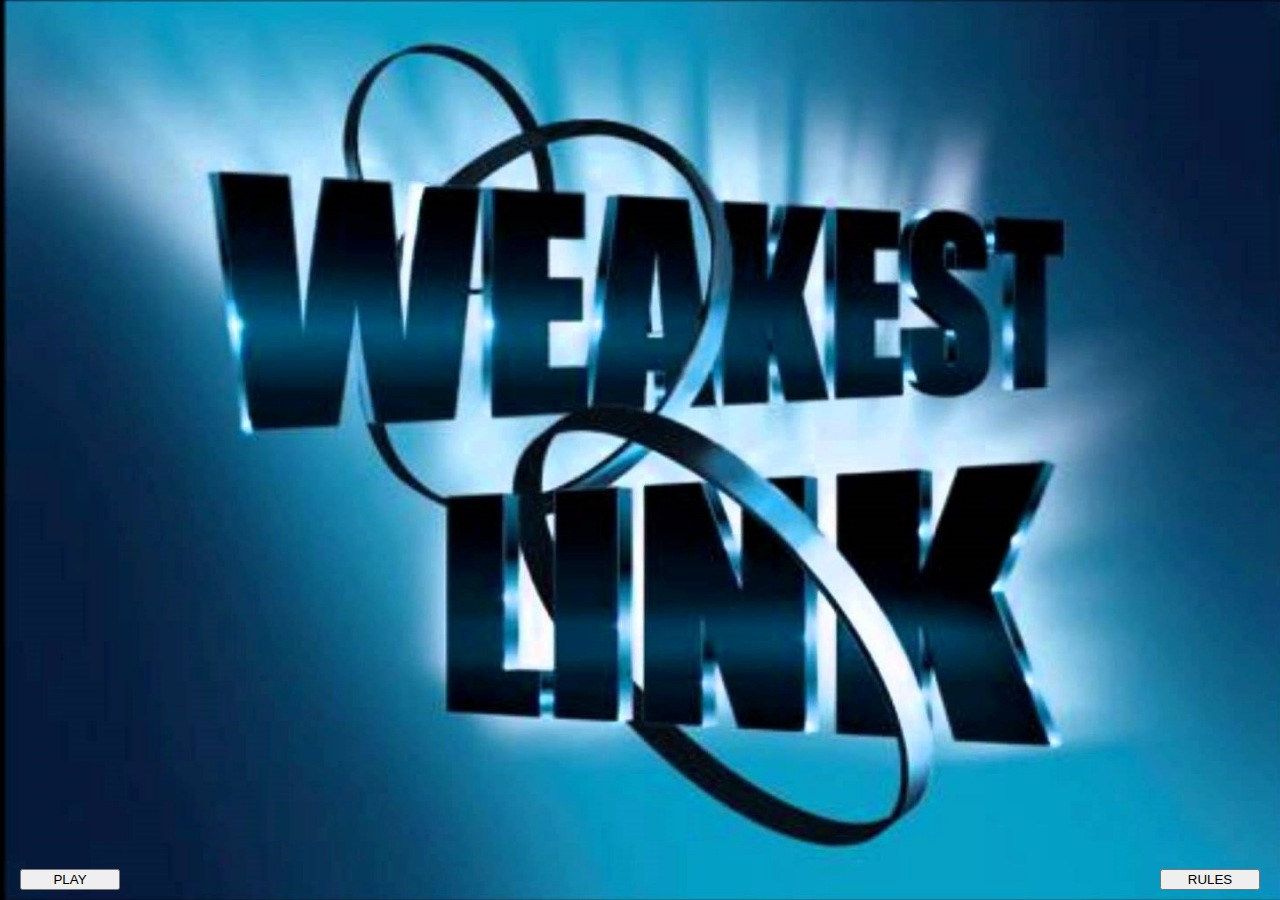
<file: index.html>
<!DOCTYPE html>
<html>
    <head>
        <title>Welcome page</title>
        <style>

            body{
                    background-image: url('game_1.jpg');
                    background-repeat: no-repeat;
                    background-attachment: fixed;
                    background-size: 100% 100%;
                }
            #rules_button{
                            position: fixed;
                            bottom: 10px;
                            right: 20px;
                            width: 100px;
                        }
            #play_button{
                            position: fixed;
                            bottom: 10px;
                            left: 20px;
                            width: 100px;
                        }
        </style>
    </head>
    <body>
        <button id="rules_button"onclick="location.href = 'rule.html';">RULES</button>
        <button id="play_button" onclick="location.href = 'Form.html';">PLAY</button>

    </body>
</html>
</file>
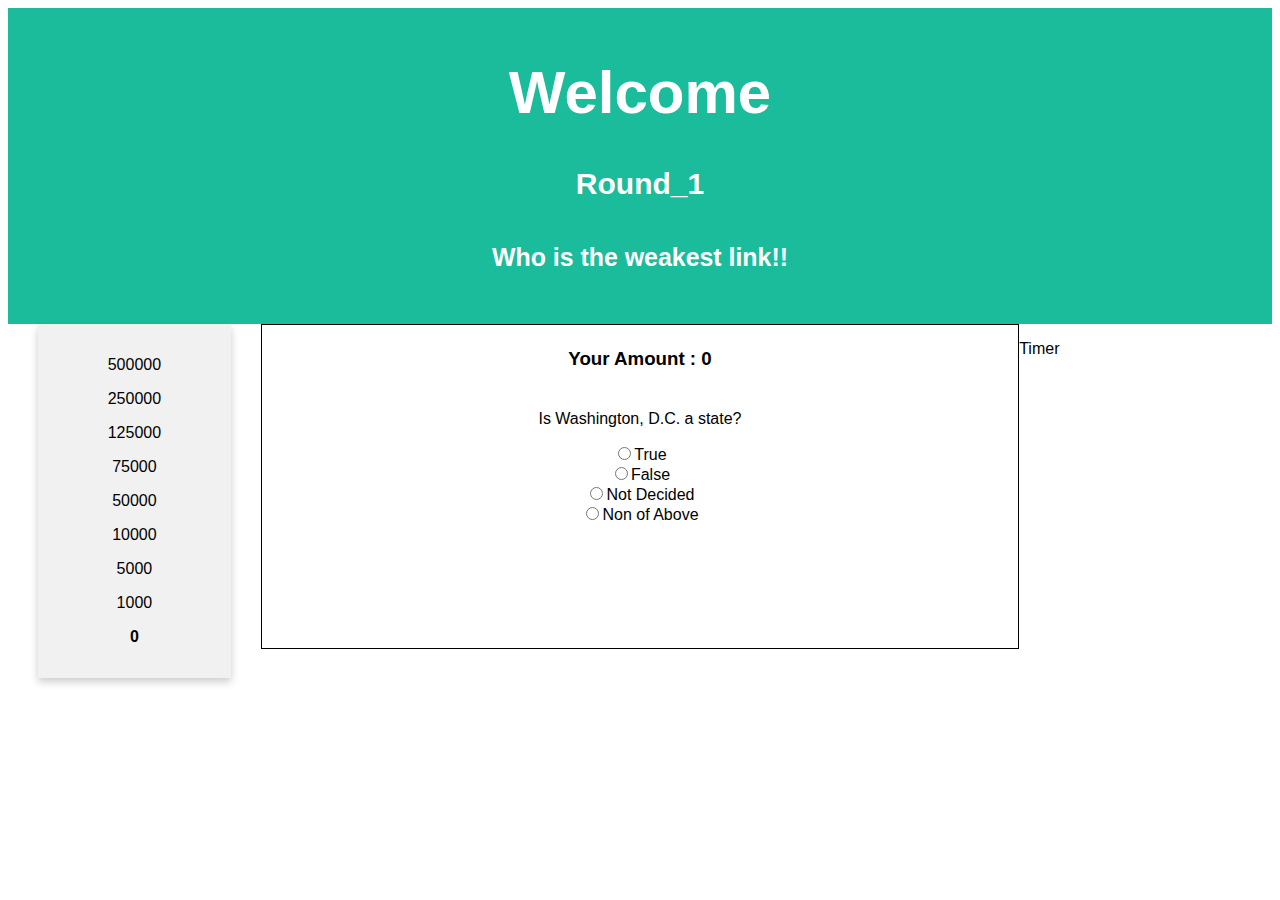
<file: first.html>
<!DOCTYPE html>
<html>
    <head>
        <title>JS final Project</title>

        <link rel="stylesheet" href="css.css">
        <script src="https://ajax.aspnetcdn.com/ajax/jQuery/jquery-3.4.1.min.js"></script>

    </head>
<body>

    <div class="header">
        <h1>Welcome<h4 id="round_count">Round_1</h4></h1>
        <h5>Who is the weakest link!!</h5>

    </div>

<div id="round_1">
        <div class="column">
            <div class="card">
                <p id="bank_8">500000</p>
                <p id="bank_7">250000</p>
                <p id="bank_6">125000</p>
                <p id="bank_5">75000</p>
                <p id="bank_4">50000</p>
                <p id="bank_3">10000</p>
                <p id="bank_2">5000</p>
                <p id="bank_1">1000</p>
                <p id="bank_0"><b>0</b></p>
             </div>

          <!--<div class="bank">
                <button type="button" id="btn-add-amount" onclick="add_amount()">Bank</button>
            </div>-->
        </div>
        <div class="column_2">
            <div style="padding: 5px; text-align: center;">
                <h3 id="user_bank_amount">Your Amount : 0</h3>
            </div>
            <div id="question">
            </div>

            <div id="option">
                <!-- <input type="radio" id="r1" name = "question_option" class="rdb" style="visibility:hidden" />
                <label for="r1">MUMBAI</label><br>
                <input type="radio" id="r2" name = "question_option" class="rdb" style="visibility:hidden" />
                <label for="r2">DELHI</label> -->

            </div>

        </div>

        <div class="column_3">
            <p>Timer</p>
            <h1 id="timer"></h1>
        </div>
</div>

<div id="round_2" style="margin-left:360px;">
        <div class="column_2">
            <div style="padding: 5px; text-align: center;">
              <h3>Total winning <h3 id="user_bank_amount">: 0</h3></h3>
            </div>
            <div id="round_question_2">
            </div>

            <div id="round_2_option">
                <!-- <input type="radio" id="r1" name = "question_option" class="rdb" style="visibility:hidden" />
                <label for="r1">MUMBAI</label><br>
                <input type="radio" id="r2" name = "question_option" class="rdb" style="visibility:hidden" />
                <label for="r2">DELHI</label> -->

            </div>

        </div>

    <div class="column_3" >
        <p>Timer</p>
        <h1 id="timer_round2"></h1>
    </div>



</div>

    <script src="app_new.js"></script>
</body>
</html>
</file>
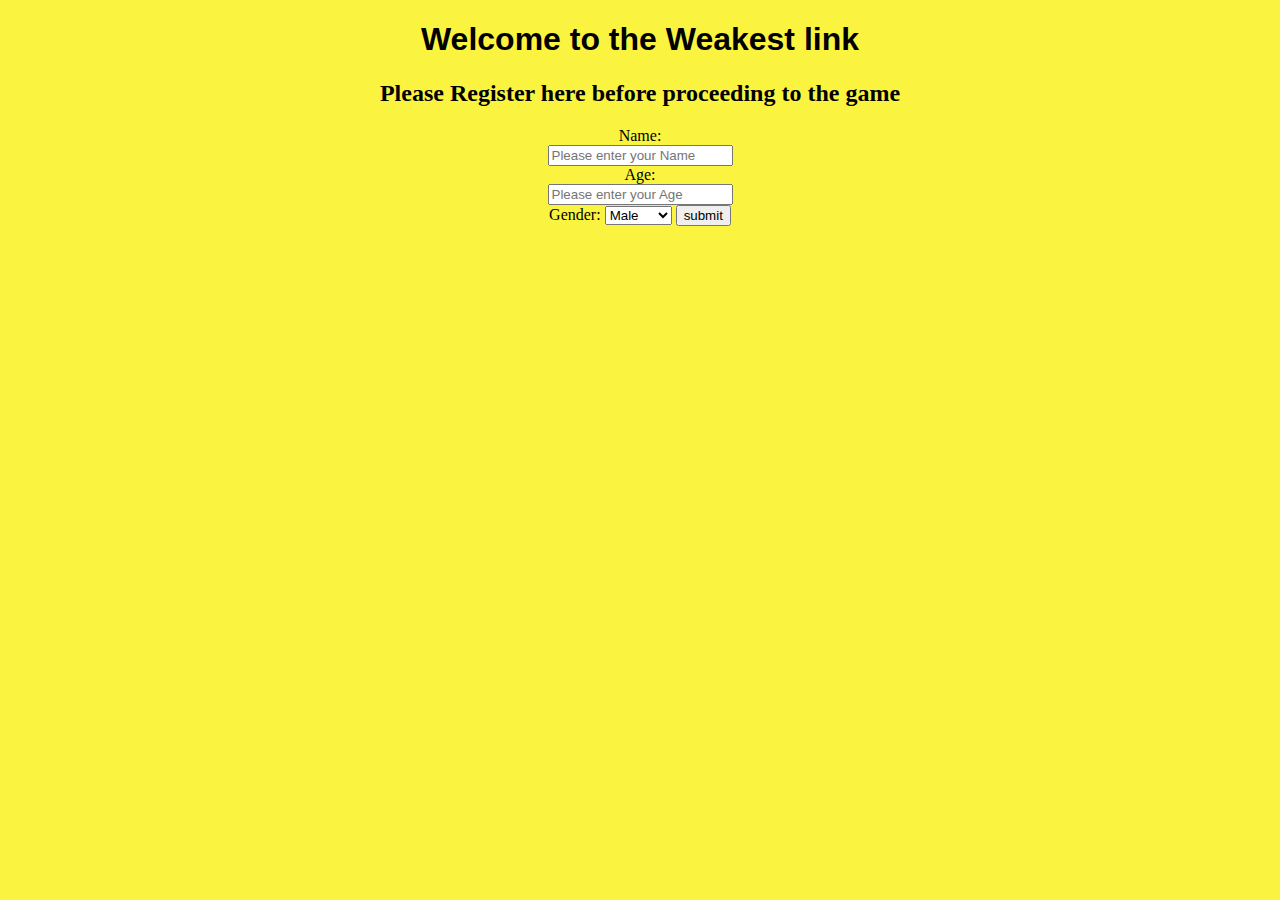
<file: form.html>
<!DOCTYPE html>
<html>
<head>
  <title>Registration Page</title>
  <link rel="stylesheet" href="form.css">
</head>
<body style="background-color:#faf441">

<h1>Welcome to the Weakest link</h1>
<h2>Please Register here before proceeding to the game</h2>

<form action = "first.html">
  <label for="fname">Name:</label><br>
  <input type="text" id="fname" name="fname" placeholder="Please enter your Name"  value=""><br>
  <label for="age">Age:</label><br>
  <input type="text" id="age" name="age" placeholder="Please enter your Age" value=""><br>
  <label for="Gender">Gender:</label>
  <select id="gender">
    <option value="Male">Male</option>
    <option value="Female">Female</option>
    <option value="Other">Other</option>
    <br>
  </select>

  <button id="submit">submit</button>

</form>


<script type="text/javascript" src = "form.js"></script>
</body>
</html>
</file>
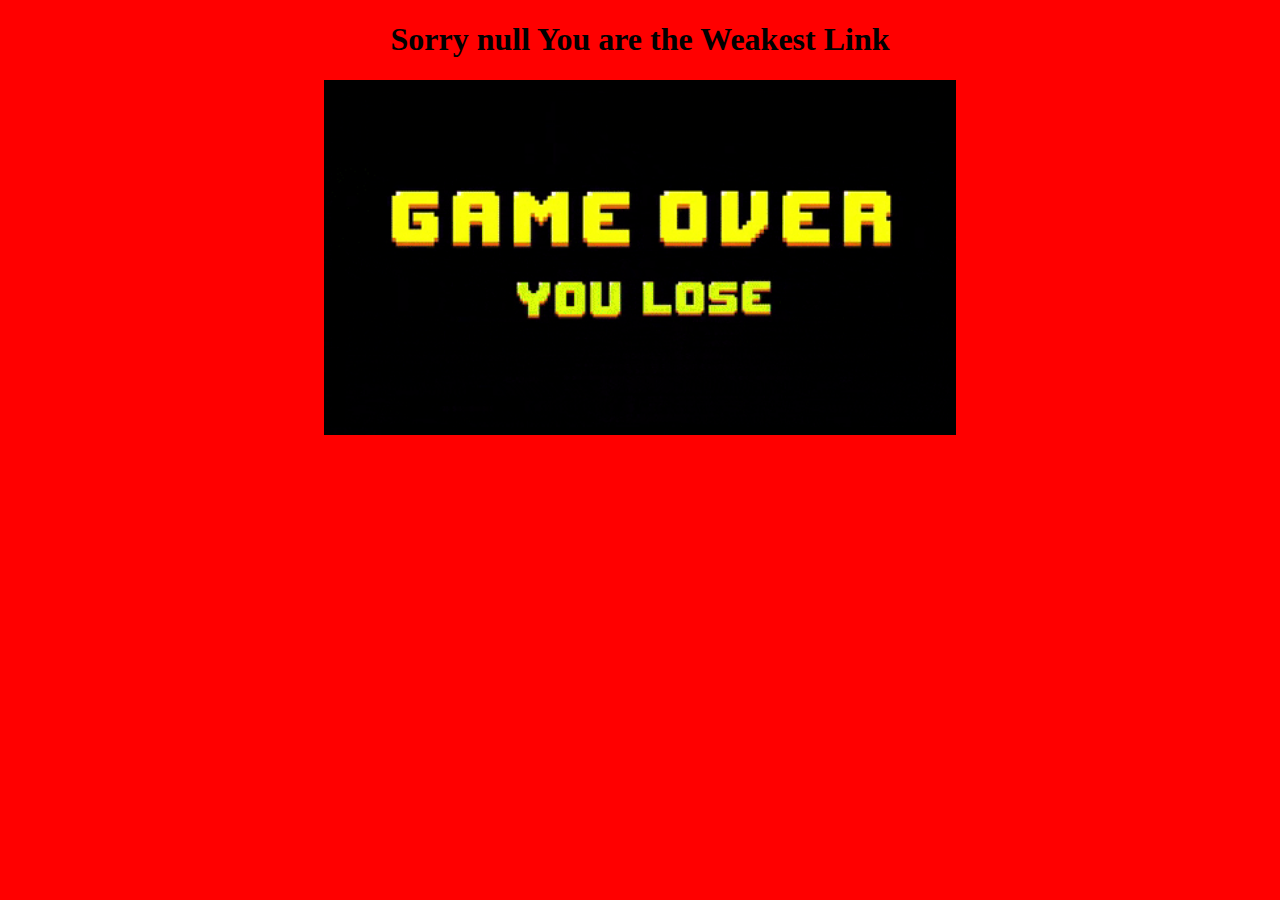
<file: lost.html>
<!DOCTYPE html>
<html>
    <head>
        <title> You are a Looser!!!</title>

        <link rel="stylesheet" href="win.css">

    </head>

<body style="background-color:#ff0000;">
  <h1 id = "lname">Happy Birthday</h1>
  <img src="lost.gif" alt="You are a Looser image">
  <audio id="player" autoplay loop>
    <source id= "abc" src="over.mp3" type="audio/mp3">
</audio>
<script src="https://ajax.googleapis.com/ajax/libs/jquery/3.4.1/jquery.min.js"></script>
<script src="lost.js"></script>
</body>
</html>
</file>
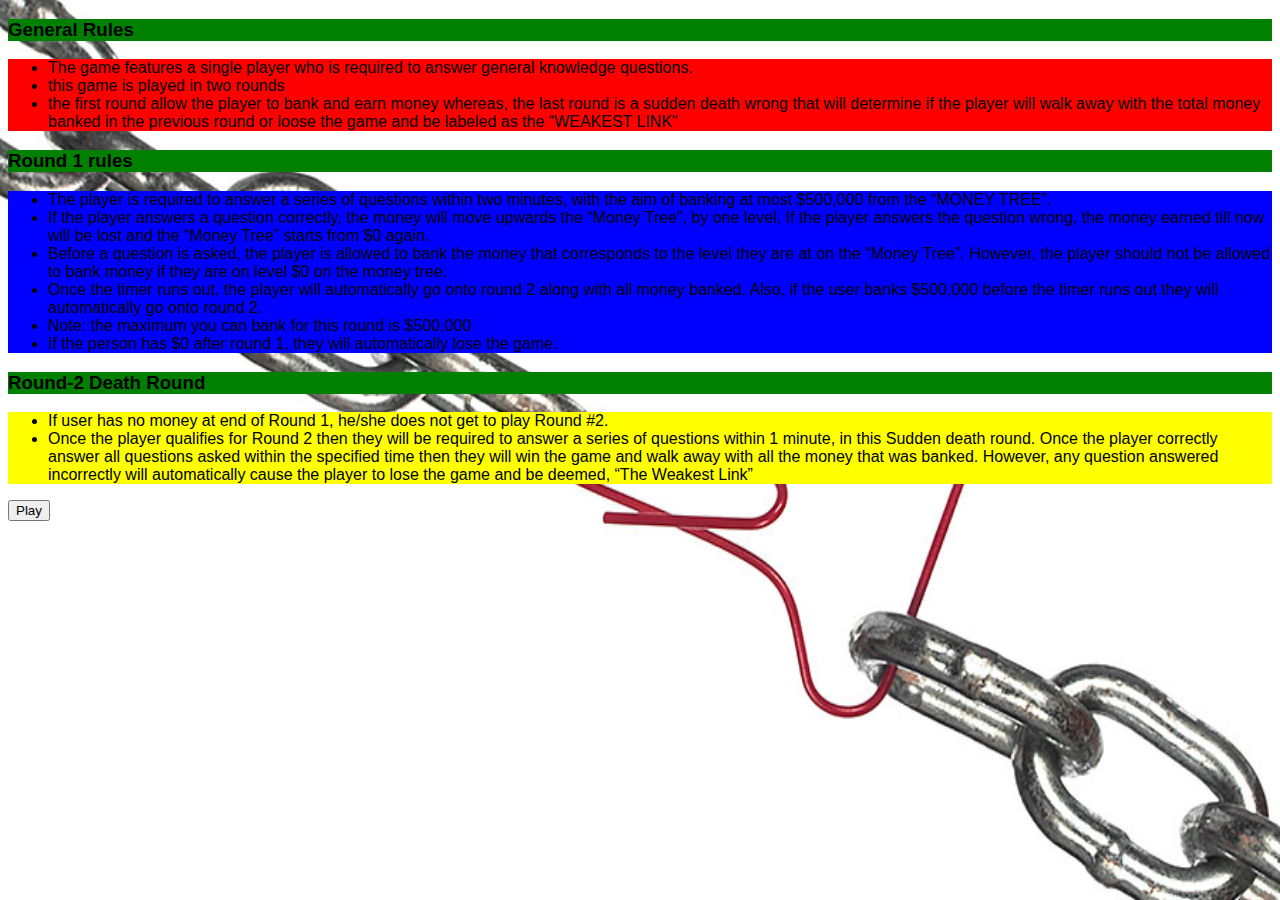
<file: rule.html>
<!DOCTYPE html>
<html>
<link rel="stylesheet" href="rule.css">
    <head>
        <title>Rules for the game</title>
    </head>

    <body>
        <h3>General Rules</h3>
        <ul id="p1">
            <li>The game features a single player who is required to answer general knowledge questions.</li>
            <li>this game is played in two rounds</li>
            <li>the first round allow the player to bank and earn money whereas,
                the last round is a sudden death wrong that will determine if the player will walk away with the total money banked in
                the previous round or loose the game and be labeled as the “WEAKEST LINK"
            </li>
        </ul>

        <h3>Round 1 rules</h3>
        <ul id="p2">

            <li>The player is required to answer a series of questions within two minutes,
                with the aim of banking at most $500,000 from the “MONEY TREE”.</li>

            <li>If the player answers a question correctly, the money will move upwards the “Money Tree”, by one level.
                 If the player answers the question wrong, the money earned till now will be lost and the “Money Tree” starts from $0 again.</li>

            <li>Before a question is asked, the player is allowed to bank the money that corresponds to the level they are at on the “Money Tree”.
                However, the player should not be allowed to bank money if they are on level $0 on the money tree.</li>

            <li>Once the timer runs out, the player will automatically go onto round 2 along with all money banked.
                 Also, if the user banks $500,000 before the timer runs out they will automatically go onto round 2.</li>

            <li>Note: the maximum you can bank for this round is $500,000</li>

            <li>If the person has $0 after round 1, they will automatically lose the game. </li>

        </ul>

        <h3>Round-2 Death Round</h3>
        <ul id="p3">
            <li>If user has no money at end of Round 1, he/she does not get to play Round #2. </li>

            <li>Once the player qualifies for Round 2 then they will be required to answer a series of questions within 1 minute, in this Sudden death round. Once the player correctly answer all questions asked within the specified time then they will win the game and walk away with all the money that was banked.
                 However, any question answered incorrectly will automatically cause the player to lose the game and be deemed, “The Weakest Link” </li>

        </ul>
        <button id="play_button" onclick="location.href = 'Form.html';">Play</button>
    </body>
</html>
</file>
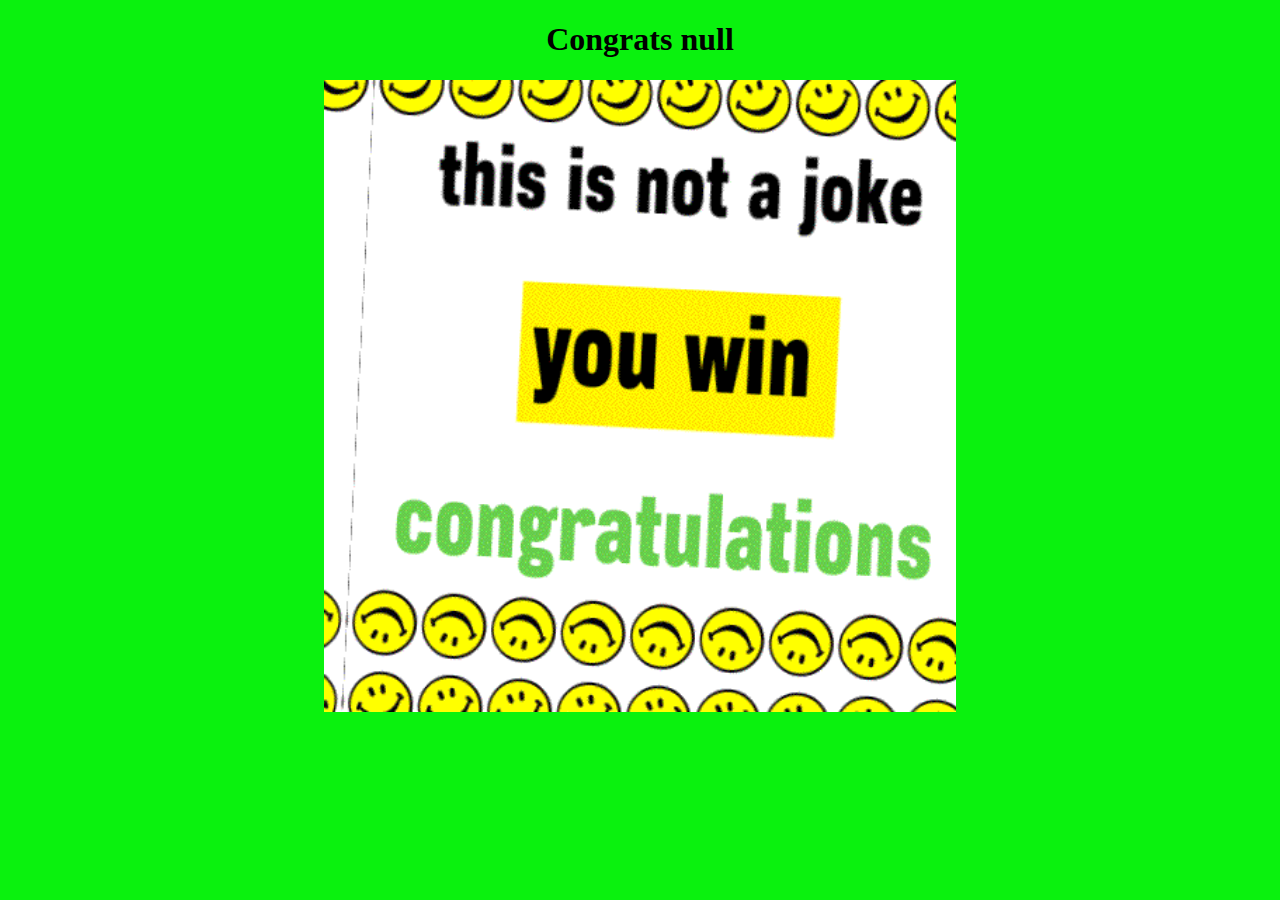
<file: win.html>
<!DOCTYPE html>
<html>
    <head>
        <title>You are a Winner!!!</title>

        <link rel="stylesheet" href="win.css">

    </head>
<body style="background-color:#0af20e;">
  <h1 id = "lname"></h1>
  <img src="win.gif" alt="You are a Winner image"></img>
  <script type="text/javascript">
    let play = function pa(){


    var abc = new Audio('C:/Users/harsh/Desktop/game_final/sounds/over.mp3');
    abc.play();
  }
  let a = pa();

  </script>
<script src="https://ajax.googleapis.com/ajax/libs/jquery/3.4.1/jquery.min.js"></script>
<script src="win.js"></script>
</body>
</html>
</file>
<file: css.css>
* {
    box-sizing: border-box;
  }

body {
    font-family: Arial, Helvetica, sans-serif;

  }

  .header {
    padding: 10px;
    text-align: center;
    background: #1abc9c;
    color: white;
    font-size: 30px;
  }

button{
    color: white;
    border-radius: 4px;
    text-shadow: 0 1px 1px rgba(0, 0, 0, 0.2);
    background: rgb(66, 184, 221);
    margin-left: 30px;
    margin-top :20px;
    width: 80px;
    height: 30px;
  }
  /* Float four columns side by side */
  .column {
    float: left;
    width: 20%;
    padding: 0 30px;

  }

  .column_2{
    width: 60%;
    float :left;
    height: 325px;
    border: 1px black solid ;
    text-align: center;
  }
  .column_2 .question{
    margin: 40px;
  }
  .column_3{
    width: 20%;
    float: left;
  }

.quiz_content{
    float: right;
    padding: 0px 50px 50px 350px;


}

  /* Remove extra left and right margins, due to padding */
  .row {margin: 150px 20px;}

  /* Clear floats after the columns */
  .row:after {
    content: "";
    display: table;
    clear: both;
  }

  /* Style the counter cards */
  .card {
    box-shadow: 0 4px 8px 0 rgba(0, 0, 0, 0.2);
    padding: 16px;
    text-align: center;
    background-color: #f1f1f1;
  }

  #round_2{
    display: none;
  }

  /* style of both button
  .wrap {
    height: 100%;
    display: flex;
    align-items: center;
    justify-content: center;
  }

  .button {
    min-width: 300px;
    min-height: 60px;
    font-family: 'Nunito', sans-serif;
    font-size: 22px;
    text-transform: uppercase;
    letter-spacing: 1.3px;
    font-weight: 700;
    color: #313133;
    background: #4FD1C5;
  background: linear-gradient(90deg, rgba(129,230,217,1) 0%, rgba(79,209,197,1) 100%);
    border: none;
    border-radius: 1000px;
    box-shadow: 12px 12px 24px rgba(79,209,197,.64);
    transition: all 0.3s ease-in-out 0s;
    cursor: pointer;
    outline: none;
    position: relative;
    padding: 10px;
    }

  button::before {
  content: '';
    border-radius: 1000px;
    min-width: calc(300px + 12px);
    min-height: calc(60px + 12px);
    border: 6px solid #00FFCB;
    box-shadow: 0 0 60px rgba(0,255,203,.64);
    position: absolute;
    top: 50%;
    left: 50%;
    transform: translate(-50%, -50%);
    opacity: 0;
    transition: all .3s ease-in-out 0s;
  }

  .button:hover, .button:focus {
    color: #313133;
    transform: translateY(-6px);
  }

  button:hover::before, button:focus::before {
    opacity: 1;
  }

  button::after {
    content: '';
    width: 30px; height: 30px;
    border-radius: 100%;
    border: 6px solid #00FFCB;
    position: absolute;
    z-index: -1;
    top: 50%;
    left: 50%;
    transform: translate(-50%, -50%);
    animation: ring 1.5s infinite;
  }

  button:hover::after, button:focus::after {
    animation: none;
    display: none;
  }

*/
</file>
<file: form.css>
h1{
  text-align: center;
  font-family: Impact, Charcoal, sans-serif;
}
h2{
  text-align: center;
}

form{
  text-align: center;

}
</file>
<file: win.css>
h1{
  text-align: center;
}

img{
  display: block;
  margin-left: auto;
  margin-right: auto;
  width: 50%;
}
</file>
<file: rule.css>
body {
    font-family: Arial, Helvetica, sans-serif;
    background-image: url('rule.jpg');
    background-repeat: no-repeat;
    background-attachment: fixed;
    background-size: 100% 100%;

  }

#p1{
  background-color: Red;
}
#p2{
  background-color: Blue;
}
#p3{
  background-color: Yellow;
}
h3{
  background-color: Green;
</file>
